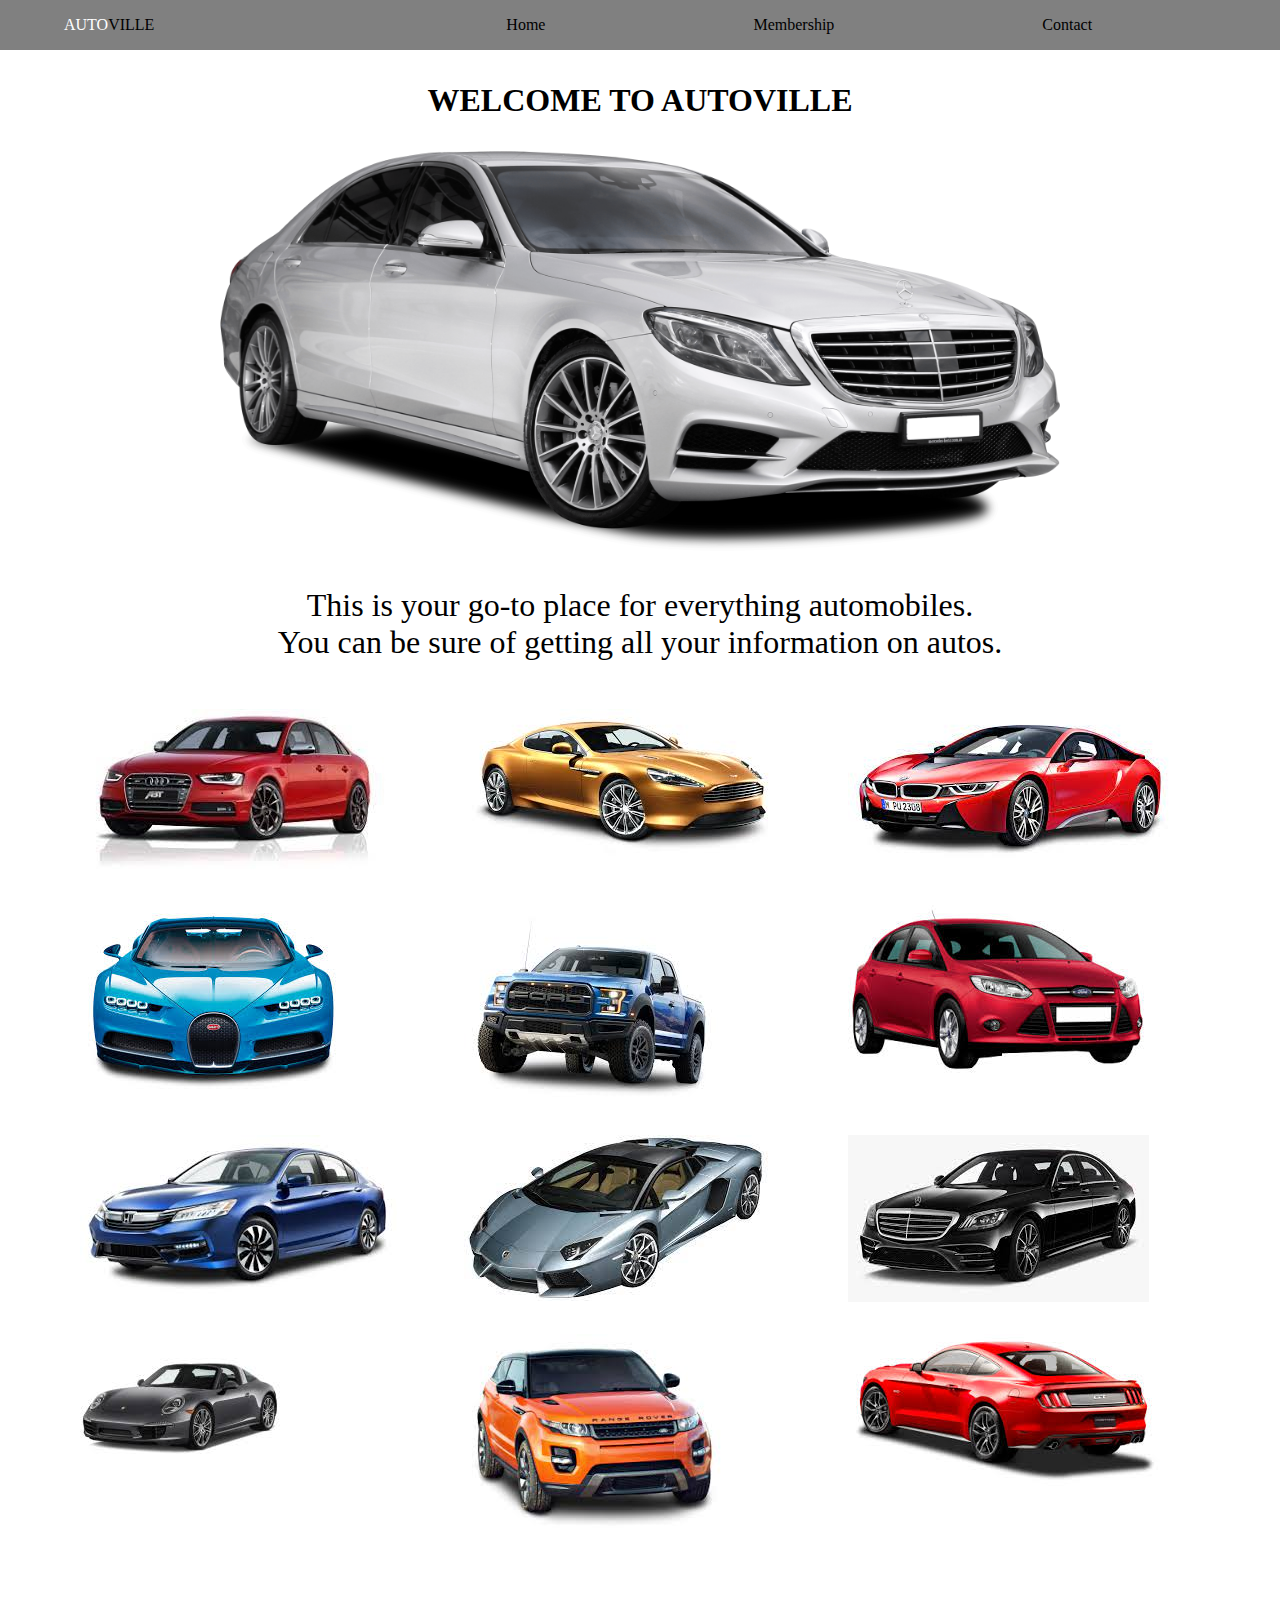
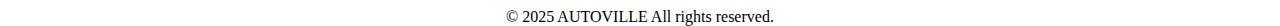
<file: index.html>
<!DOCTYPE html>
<html lang="en">
<head>
    <meta charset="UTF-8">
    <meta name="viewport" content="width=device-width, initial-scale=1.0">
    <title>Document</title>
    <link rel="stylesheet" href="./css/styles.css">
</head>
<body>
    <div class="top">
        <header>
            <p class="logo">AUTO<span class="special">VILLE</span></p>
            <li><a href="">Home</a></li>
            <li><a href="membership.html">Membership</a></li>
            <li><a href="contact.html">Contact</a></li>
        </header>
    
        <main>
            <div class="intro">
                <h1 class="heading-one">WELCOME TO AUTOVILLE</h1>
                <img src="./images/mer.png" alt="">
            </div>

            <div class="message">
                <p class="msg">This is your go-to place for everything automobiles. <br> You can be sure of getting all your information on autos.</p>
            </div>

            <div class="posts">
                <img src="./images/audi.jpg" alt="">
                <img src="./images/aston martins.jpg" alt="">
                <img src="./images/bmw.jpg" alt="">
                <img src="./images/bugatti.jpg" alt="">
                <img src="./images/f.jpg" alt="">
                <img src="./images/ford.jpg" alt="">
                <img src="./images/honda.jpg" alt="">
                <img src="./images/larmbo.jpg" alt="">
                <img src="./images/mer3.jpg" alt="">
                <img src="./images/porche.jpg" alt="">
                <img src="./images/range.jpg" alt="">
                <img src="./images/mustang.jpg" alt="">
            </div>
        </main>
    </div>

    <footer>
        <p class="footer-text">&copy; 2025 AUTOVILLE All rights reserved.</p>
    </footer>
</body>
</html>
</file>
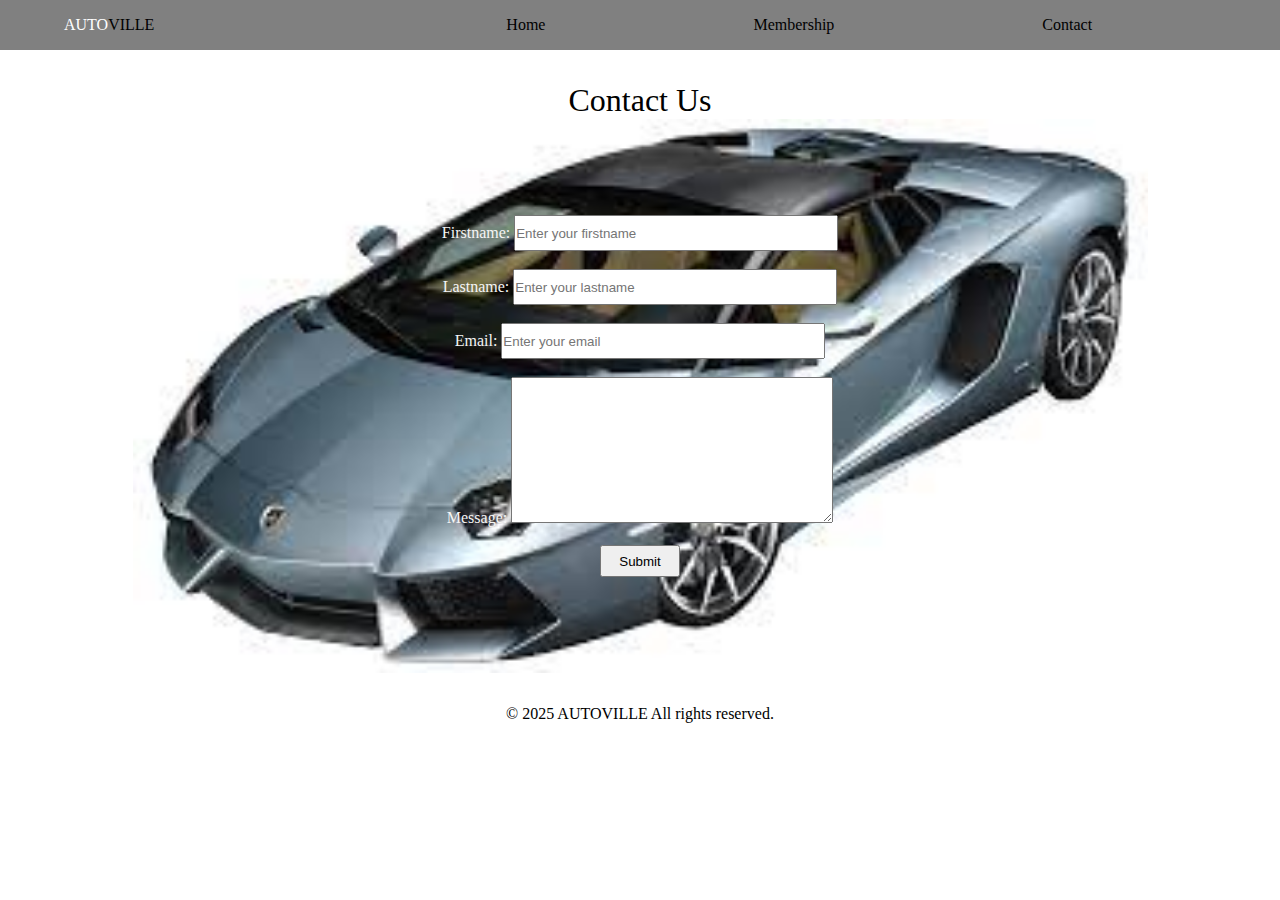
<file: contact.html>
<!DOCTYPE html>
<html lang="en">
<head>
    <meta charset="UTF-8">
    <meta name="viewport" content="width=device-width, initial-scale=1.0">
    <title>Contact</title>
    <link rel="stylesheet" href="./css/styles.css">
    <script defer src="contact.js"></script>
</head>
<body>
    <header>
            <p class="logo">AUTO<span class="special">VILLE</span></p>
            <li><a href="index.html">Home</a></li>
            <li><a href="membership.html">Membership</a></li>
            <li><a href="contact.html">Contact</a></li>
    </header>

    <main class="contact">
        <p>Contact Us</p>
        <form action="">
            <label for="name">Firstname:</label>
            <input class="firstname" type="name" placeholder="Enter your firstname">
            <br>
            <br>
            <label for="name">Lastname:</label>
            <input class="lastname" type="name" placeholder="Enter your lastname">
            <br>
            <br>
            <label for="email">Email:</label>
            <input class="email" type="email" placeholder="Enter your email">
            <br>
            <br>
            <label for="message">Message:</label>
            <textarea name="" class="message"></textarea>
            <br>
            <br>
            <button class="button">Submit</button>
            
        </form>
    </main>
    <footer>
        <p class="footer-text">&copy; 2025 AUTOVILLE All rights reserved.</p>
    </footer>
</body>
</html>
</file>
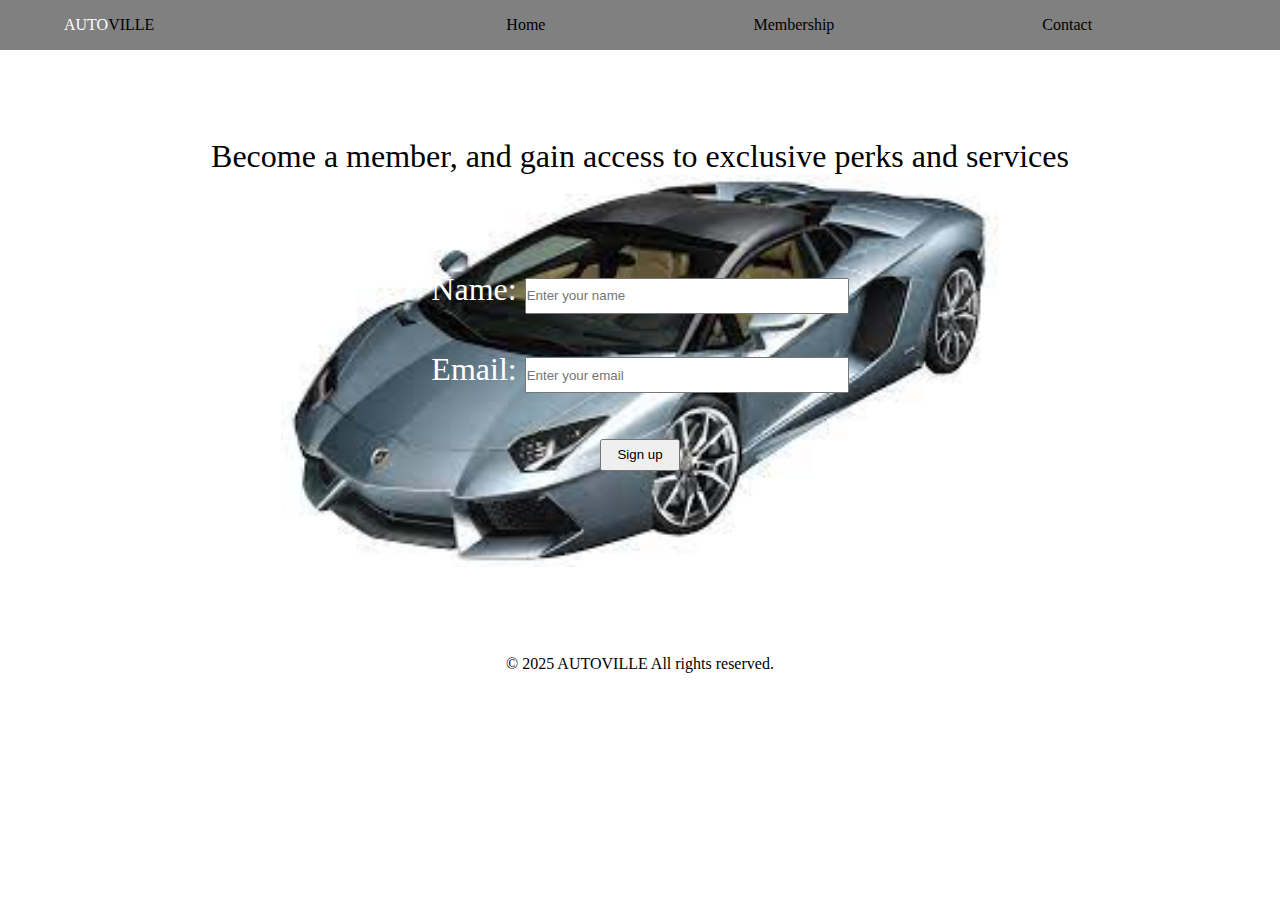
<file: membership.html>
<!DOCTYPE html>
<html lang="en">
<head>
    <meta charset="UTF-8">
    <meta name="viewport" content="width=device-width, initial-scale=1.0">
    <title>Membership</title>
    <link rel="stylesheet" href="./css/styles.css">
    <script defer src="membership.js"></script>
</head>
<body>
    <header>
            <p class="logo">AUTO<span class="special">VILLE</span></p>
            <li><a href="index.html">Home</a></li>
            <li><a href="membership.html">Membership</a></li>
            <li><a href="contact.html">Contact</a></li>
        </header>
    

    <main class="mem">
        <p class="para-1">Become a member, and gain access to exclusive perks and services</p>
        <form action="">
            <label for="">Name:</label>
            <input class="name" type="name" placeholder="Enter your name">
            <br>
            <br>
            <label for="email">Email:</label>
            <input class="email" type="email" placeholder="Enter your email">
            <br>
            <br>
            <button class="button">Sign up</button>
        </form>
    </main>
    <footer>
        <p class="footer-text">&copy; 2025 AUTOVILLE All rights reserved.</p>
    </footer>
</body>
</html>
</file>
<file: css/styles.css>
*{
    list-style: none;
    padding: 0;
    margin: 0;
    --shad: 4px 4px 16px -4px #0004; 
    text-decoration: none;

    
}

header{
    display: flex;
    padding: 1rem; 
    gap: 13rem;
    background-color: grey;
   
}


header li a{
     color: black;
}

.logo{
    padding-right: 9rem;
    padding-left: 3rem;
    color: white;
    
}

.special{
    color: black;
}

main{
    padding: 2rem;    
}

.intro{
    text-align: center;
}

.heading-one{
    text-align: center;
}

.intro img{
    height: 25rem;
    padding: 2rem;
}

.posts{
    display: grid;
    grid-template-columns: repeat(3, 1fr);
    padding: 2rem;
}

.posts img{
    padding: 1rem;
}

.msg{
    font-size: 2rem;
    text-align: center;
}

form{
    padding: 3rem;
    text-align: center;
}

.mem{
    padding: 5.5rem;
    font-size: 2rem;
    
    
}

.mem form{
    background-image: url(/images/larmbo.jpg);
    background-repeat: no-repeat;
    background-size: contain;
    background-position: center;
    padding: 6rem;
    color: white;
}


.mem input{
    height: 2rem;
    width: 20rem;
}

.mem button{
    height: 2rem;
    width: 5rem;
}

.contact input{
    height: 2rem;
    width: 20rem;
}

.contact p{
    text-align: center;
    font-size: 2rem;
}

.contact button{
    height: 2rem;
    width: 5rem;
}

.contact form{
    background-image: url(/images/larmbo.jpg);
    background-repeat: no-repeat;
    background-size: contain;
    background-position: center;
    padding: 6rem;
    color: whitesmoke;
    font-size: 1rem;
}

textarea{
    width: 20rem;
    height: 9rem;
}

.para-1{
    text-align: center;
}

.footer-text{
    text-align: center;
}
</file>
